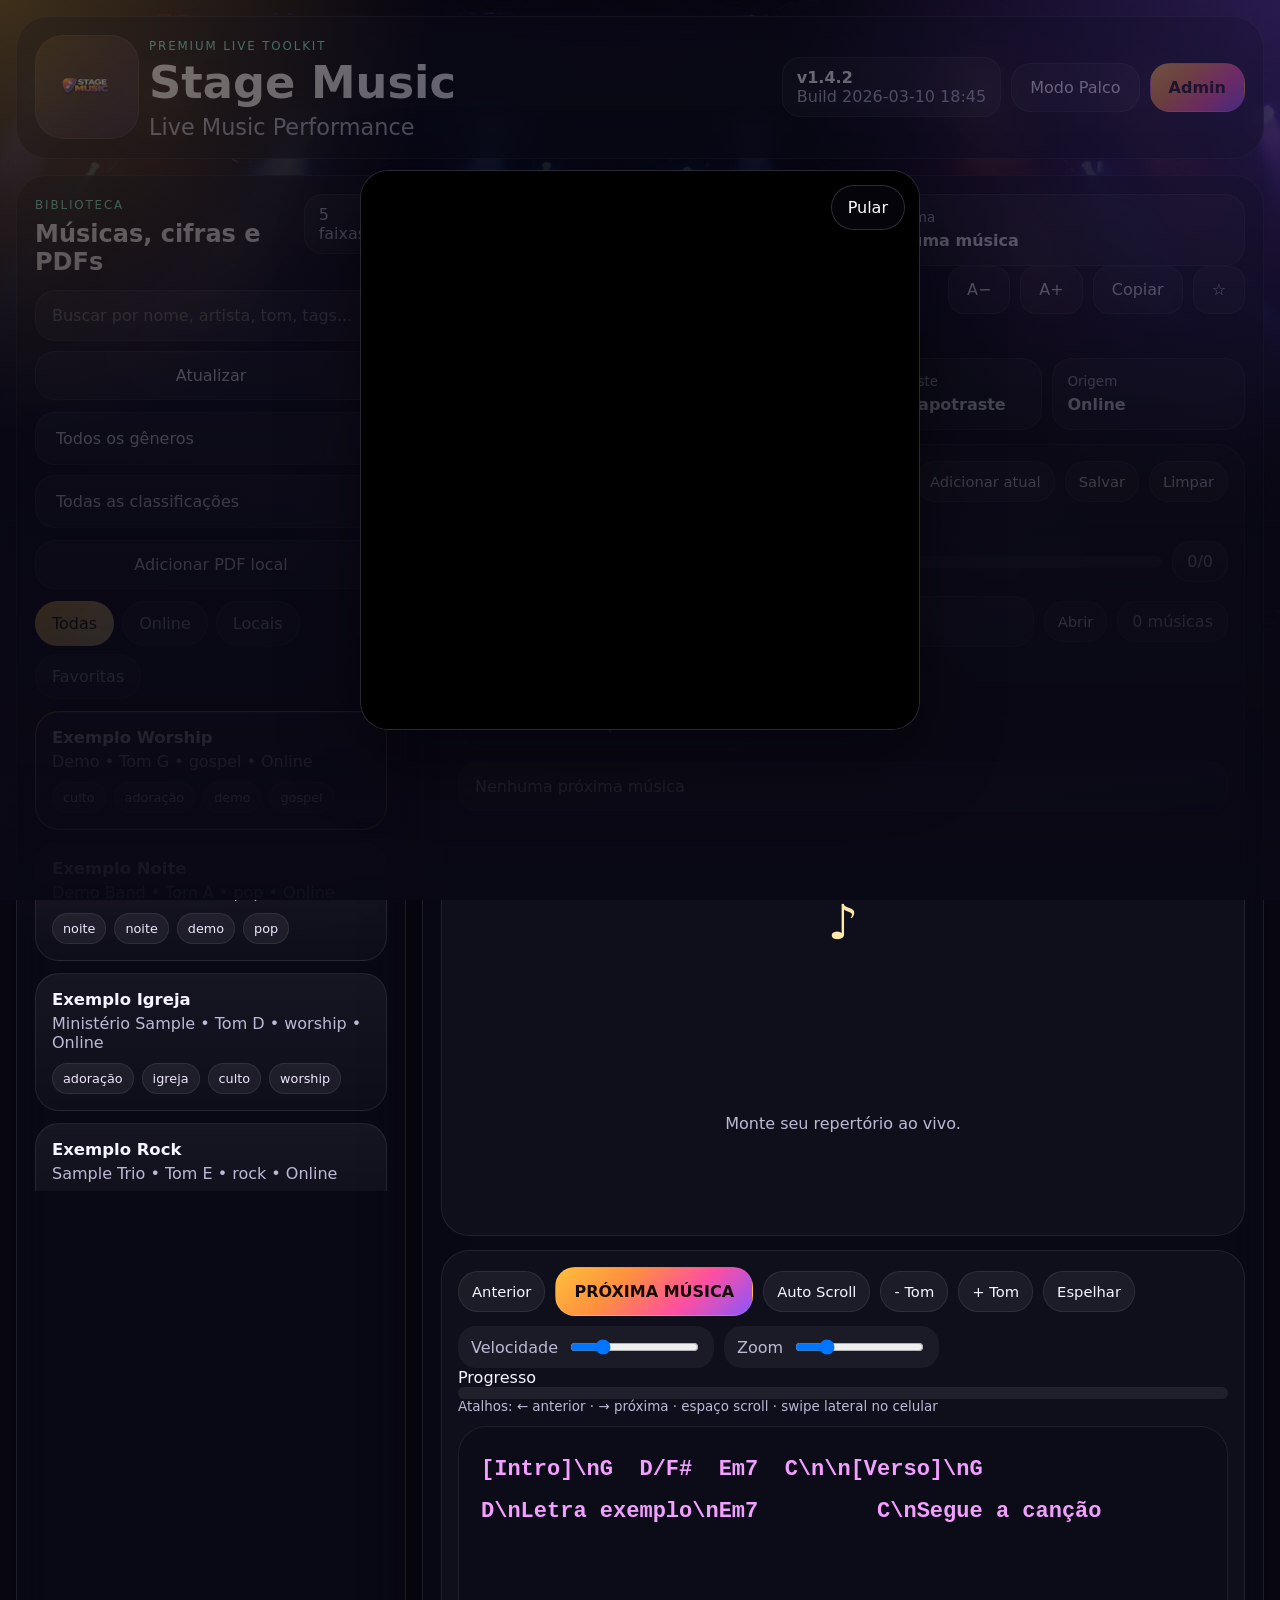
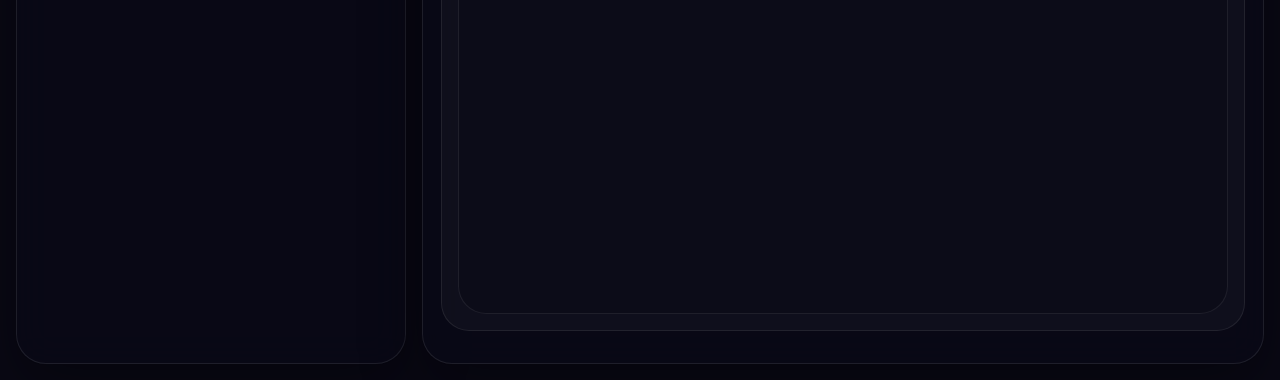
<file: index.html>
<!DOCTYPE html>
<html lang="pt-BR">
<head>
  <meta charset="UTF-8">
  <meta name="viewport" content="width=device-width, initial-scale=1.0">
  <title>Stage Music - Live Music Performance</title>
  <meta name="theme-color" content="#090814">
  <meta name="description" content="Aplicativo premium para músicos organizarem cifras, letras, PDFs e repertórios.">
  <link rel="manifest" href="manifest.json">
  <link rel="icon" href="assets/icons/favicon.svg" type="image/svg+xml">
  <link rel="stylesheet" href="css/style.css">
</head>
<body>
  <div class="app-bg"></div>
  <div class="app-overlay"></div>

  <div class="intro-overlay" id="introOverlay" aria-label="Abertura do app">
    <div class="intro-card">
      <video id="introVideo" class="intro-video" autoplay muted playsinline preload="auto">
        <source src="assets/intro/intro.mp4" type="video/mp4">
      </video>
      <button class="intro-skip" id="skipIntro" type="button">Pular</button>
    </div>
  </div>

  <div class="app-shell">
    <header class="hero glass">
      <div class="hero-left">
        <div class="logo-wrap">
          <img src="assets/branding/logo-stage-music.png" alt="Stage Music" class="brand-logo"
               onerror="this.style.display='none';document.getElementById('brandFallback').style.display='grid';">
          <div class="brand-fallback" id="brandFallback" style="display:none;">♪</div>
        </div>
        <div class="hero-copy">
          <span class="eyebrow">Premium live toolkit</span>
          <h1>Stage Music</h1>
          <p>Live Music Performance</p>
        </div>
      </div>

      <div class="hero-actions">
        <div class="build-badge">
          <strong>v1.4.2</strong>
          <span>Build 2026-03-10 18:45</span>
        </div>
        <button class="btn btn-ghost" id="toggleStageMode" type="button">Modo Palco</button>
        <button class="btn btn-soft" id="installAppBtn" type="button" style="display:none">Instalar App</button>
        <a class="btn btn-primary" href="admin/admin.html">Admin</a>
      </div>
    </header>

    <main class="main-grid commercial-grid">
      <aside class="panel panel-library glass">
        <div class="panel-top">
          <div>
            <span class="eyebrow">Biblioteca</span>
            <h2>Músicas, cifras e PDFs</h2>
          </div>
          <div class="counter-pill" id="libraryCount">0 faixas</div>
        </div>

        <div class="stack">
          <div class="search-group">
            <input id="searchInput" type="search" placeholder="Buscar por nome, artista, tom, tags...">
            <button class="btn btn-soft" id="refreshLibrary" type="button">Atualizar</button>
          </div>

          <div class="filter-grid">
            <select id="genreFilter">
              <option value="all">Todos os gêneros</option>
            </select>
            <select id="classificationFilter">
              <option value="all">Todas as classificações</option>
            </select>
          </div>

          <label class="btn btn-upload">
            <input id="pdfInput" type="file" accept="application/pdf" hidden>
            <span>Adicionar PDF local</span>
          </label>

          <div class="tab-row">
            <button class="tab active" data-filter="all" type="button">Todas</button>
            <button class="tab" data-filter="online" type="button">Online</button>
            <button class="tab" data-filter="local" type="button">Locais</button>
            <button class="tab" data-filter="favorites" type="button">Favoritas</button>
          </div>
        </div>

        <div class="library-list" id="libraryList"></div>
      </aside>

      <section class="panel panel-viewer glass">
        <div class="stage-status">
          <div class="status-card"><span>▶ Tocando agora</span><strong id="nowPlayingTitle">Nenhuma música</strong></div>
          <div class="status-card"><span>⏭ Próxima</span><strong id="nextPlayingTitle">Nenhuma música</strong></div>
        </div>

        <div class="viewer-head">
          <div>
            <span class="eyebrow">Visualização</span>
            <h2 id="viewerTitle">Selecione uma música</h2>
            <p id="viewerSubtitle">Abra uma música da biblioteca ou do repertório.</p>
          </div>
          <div class="viewer-actions">
            <button class="icon-btn" id="decreaseFont" type="button">A−</button>
            <button class="icon-btn" id="increaseFont" type="button">A+</button>
            <button class="icon-btn" id="copyText" type="button">Copiar</button>
            <button class="icon-btn" id="toggleFavorite" type="button">☆</button>
          </div>
        </div>

        <div class="meta-grid">
          <article class="meta-card"><span>Tom</span><strong id="metaKey">—</strong></article>
          <article class="meta-card"><span>BPM</span><strong id="metaBpm">—</strong></article>
          <article class="meta-card"><span>Capotraste</span><strong id="metaCapo">—</strong></article>
          <article class="meta-card"><span>Origem</span><strong id="metaSource">—</strong></article>
        </div>

        <section class="setlist-box">
          <div class="box-head">
            <div>
              <span class="eyebrow">Setlist inteligente</span>
              <h3 id="setlistTitle">Setlist atual</h3>
              <p class="setlist-summary" id="setlistSummary">0 músicas • ~0 min</p>
            </div>
            <div class="button-row">
              <button class="btn btn-soft small" id="addToSetlist" type="button">Adicionar atual</button>
              <button class="btn btn-soft small" id="saveSetlist" type="button">Salvar</button>
              <button class="btn btn-soft small" id="clearSetlist" type="button">Limpar</button>
            </div>
          </div>

          <div class="setlist-progress">
            <div class="progress-track"><div class="progress-fill" id="setlistProgressFill"></div></div>
            <div class="progress-label" id="setlistProgressLabel">0/0</div>
          </div>

          <div class="setlist-tools">
            <div class="jump-wrap"><input id="jumpInput" type="number" min="1" placeholder="Ir para faixa"></div>
            <button class="btn btn-soft small" id="jumpButton" type="button">Abrir</button>
            <div class="counter-pill" id="setlistCount">0 músicas</div>
          </div>

          <div class="saved-playlists-wrap">
            <span class="eyebrow">Repertórios salvos</span>
            <div class="saved-playlists" id="savedPlaylists"></div>
          </div>

          <div class="next-song-card" id="nextSongCard">Nenhuma próxima música</div>
          <div class="setlist-cards" id="setlistList"></div>
        </section>

        <section class="stage-box">
          <div class="stage-toolbar">
            <button class="btn btn-soft small" id="prevSong" type="button">Anterior</button>
            <button class="btn btn-next" id="nextSong" type="button">PRÓXIMA MÚSICA</button>
            <button class="btn btn-soft small" id="startScroll" type="button">Auto Scroll</button>
            <button class="btn btn-soft small" id="transposeDown" type="button">- Tom</button>
            <button class="btn btn-soft small" id="transposeUp" type="button">+ Tom</button>
            <button class="btn btn-soft small" id="toggleMirror" type="button">Espelhar</button>
            <label class="range-control"><span>Velocidade</span><input id="scrollSpeed" type="range" min="1" max="10" value="3"></label>
            <label class="range-control"><span>Zoom</span><input id="fontRange" type="range" min="16" max="44" value="22"></label>
          </div>

          <div class="teleprompter-bar">
            <span>Progresso</span>
            <div class="progress-track"><div class="progress-fill" id="scrollProgress"></div></div>
          </div>

          <div class="pedal-hint">Atalhos: ← anterior · → próxima · espaço scroll · swipe lateral no celular</div>

          <article class="viewer-card" id="viewerCard">
            <div class="viewer-content" id="viewerContent">
              <div class="empty-state">
                <div class="empty-icon">♫</div>
                <p>Biblioteca pronta. Abra uma música para tocar em modo palco.</p>
              </div>
            </div>
          </article>
        </section>
      </section>
    </main>
  </div>

  <script>
    (function () {
      const overlay = document.getElementById('introOverlay');
      const video = document.getElementById('introVideo');
      const skip = document.getElementById('skipIntro');
      function closeIntro() {
        if (!overlay) return;
        overlay.classList.add('is-hidden');
        setTimeout(() => {
          if (overlay.parentNode) overlay.parentNode.removeChild(overlay);
        }, 400);
      }
      if (video) {
        const p = video.play();
        if (p && typeof p.catch === 'function') p.catch(() => {});
        video.addEventListener('ended', closeIntro);
      }
      if (skip) skip.addEventListener('click', closeIntro);

      let deferredPrompt = null;
      const installBtn = document.getElementById('installAppBtn');
      window.addEventListener('beforeinstallprompt', (e) => {
        e.preventDefault();
        deferredPrompt = e;
        if (installBtn) installBtn.style.display = 'inline-flex';
      });
      if (installBtn) {
        installBtn.addEventListener('click', async () => {
          if (!deferredPrompt) return;
          deferredPrompt.prompt();
          await deferredPrompt.userChoice;
          deferredPrompt = null;
          installBtn.style.display = 'none';
        });
      }
    })();
  </script>
  <script src="js/store.js"></script>
  <script src="js/app.js"></script>
</body>
</html>
</file>
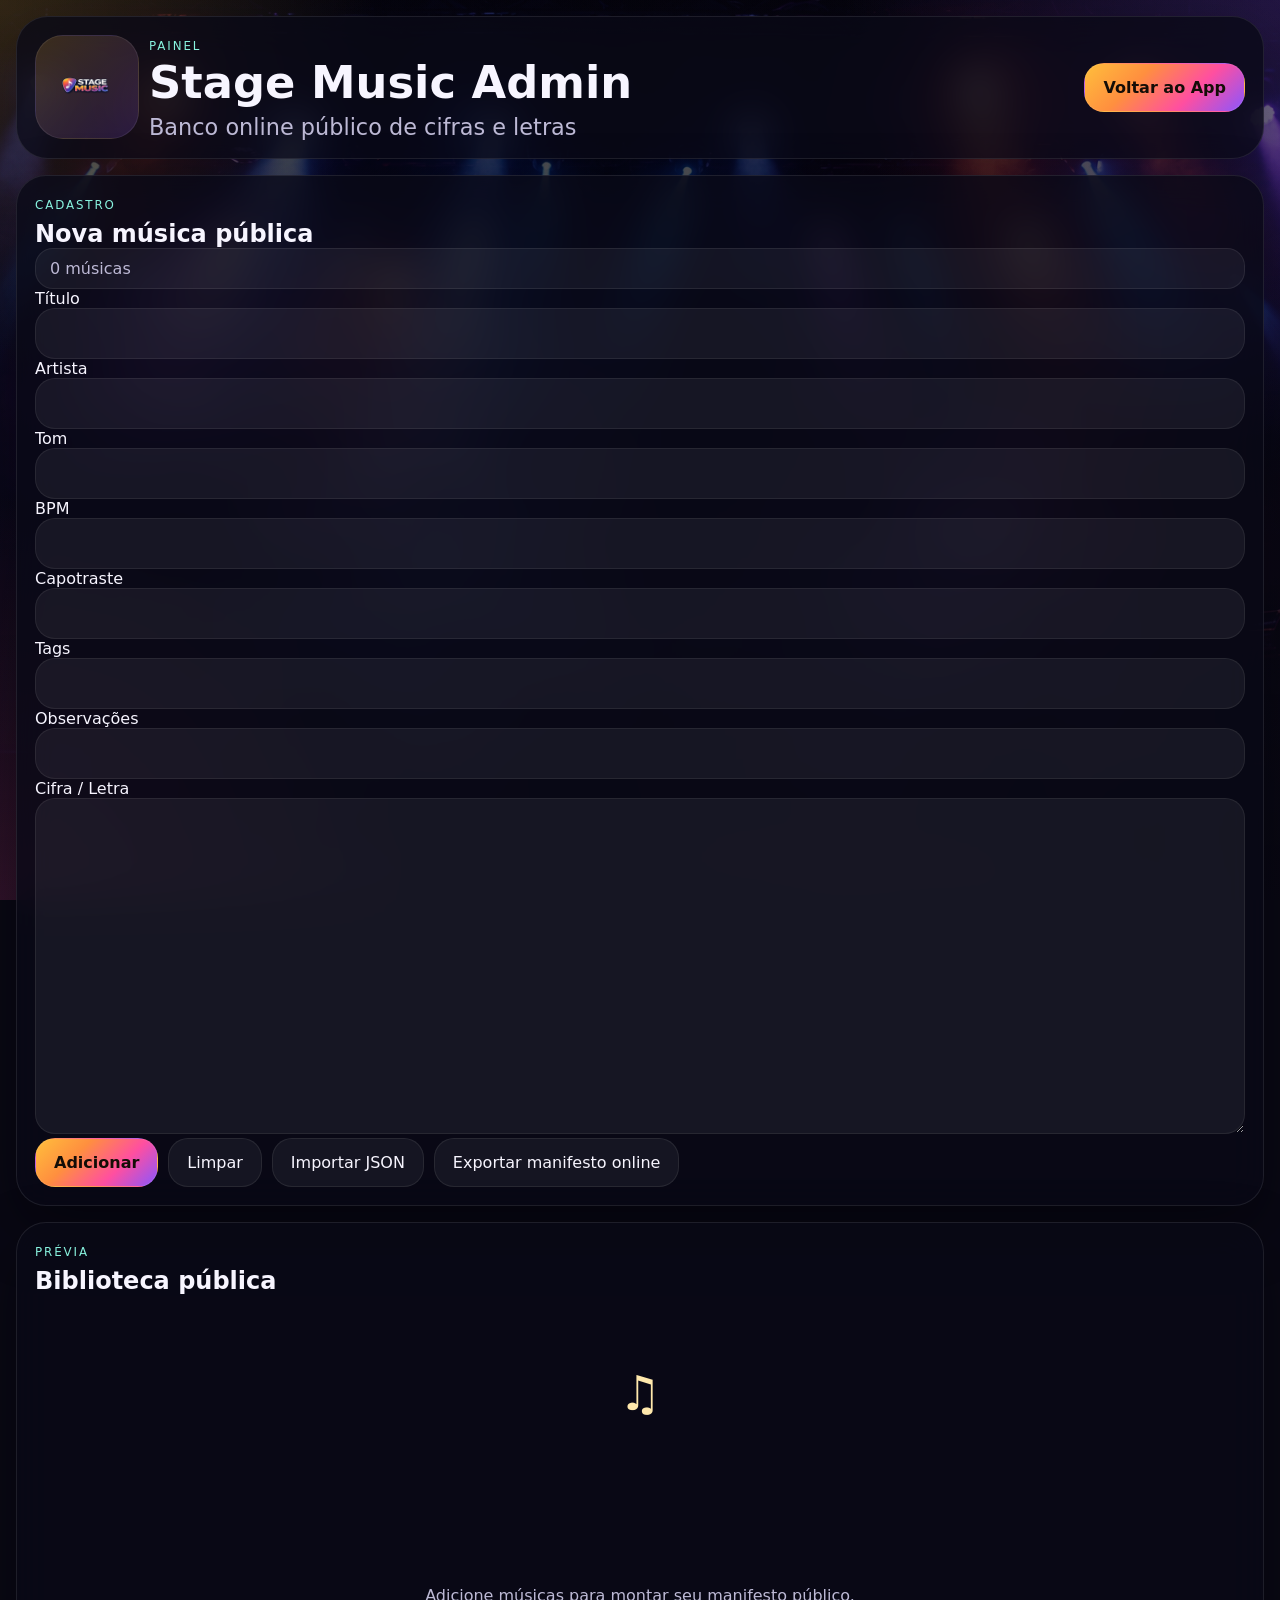
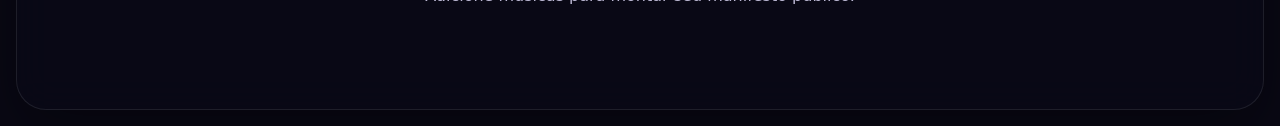
<file: admin/admin.html>
<!DOCTYPE html>
<html lang="pt-BR">
<head>
  <meta charset="UTF-8">
  <meta name="viewport" content="width=device-width, initial-scale=1.0">
  <title>Stage Music Admin</title>
  <link rel="icon" href="../assets/icons/favicon.svg" type="image/svg+xml">
  <link rel="stylesheet" href="../css/style.css">
</head>
<body>
  <div class="app-bg"></div>
  <div class="app-overlay"></div>

  <div class="app-shell">
    <header class="hero glass">
      <div class="hero-left">
        <div class="logo-wrap">
          <img src="../assets/branding/logo-stage-music.png" alt="Stage Music" class="brand-logo"
               onerror="this.style.display='none';document.getElementById('brandFallback').style.display='grid';">
          <div class="brand-fallback" id="brandFallback" style="display:none;">⚙</div>
        </div>
        <div class="hero-copy">
          <span class="eyebrow">Painel</span>
          <h1>Stage Music Admin</h1>
          <p>Banco online público de cifras e letras</p>
        </div>
      </div>
      <div class="hero-actions">
        <a class="btn btn-primary" href="../index.html">Voltar ao App</a>
      </div>
    </header>

    <main class="main-grid admin-layout">
      <section class="panel glass">
        <div class="section-head">
          <div>
            <span class="eyebrow">Cadastro</span>
            <h2>Nova música pública</h2>
          </div>
          <div class="counter-pill" id="adminCount">0 músicas</div>
        </div>

        <div class="form-grid">
          <label><span>Título</span><input id="title" type="text"></label>
          <label><span>Artista</span><input id="artist" type="text"></label>
          <label><span>Tom</span><input id="key" type="text"></label>
          <label><span>BPM</span><input id="bpm" type="number"></label>
          <label><span>Capotraste</span><input id="capo" type="text"></label>
          <label><span>Tags</span><input id="tags" type="text"></label>
          <label class="full"><span>Observações</span><input id="notes" type="text"></label>
          <label class="full"><span>Cifra / Letra</span><textarea id="lyrics" rows="16"></textarea></label>
        </div>

        <div class="button-row">
          <button class="btn btn-primary" id="addMusic" type="button">Adicionar</button>
          <button class="btn btn-soft" id="clearForm" type="button">Limpar</button>
          <button class="btn btn-soft" id="importJson" type="button">Importar JSON</button>
          <button class="btn btn-soft" id="exportJson" type="button">Exportar manifesto online</button>
          <input id="jsonFileInput" type="file" accept=".json,application/json" hidden>
        </div>
      </section>

      <section class="panel glass">
        <div class="section-head">
          <div><span class="eyebrow">Prévia</span><h2>Biblioteca pública</h2></div>
        </div>
        <div class="library-list" id="adminList"></div>
      </section>
    </main>
  </div>

  <script src="../js/store.js"></script>
  <script src="../js/admin.js"></script>
</body>
</html>
</file>
<file: css/style.css>
:root{--panel:rgba(10,10,22,.78);--panel2:rgba(12,12,26,.92);--stroke:rgba(255,255,255,.09);--text:#f7f5ff;--muted:#bdb9d5;--gold:#ffbf3c;--orange:#ff8f3f;--rose:#ff4fa0;--violet:#8a56ff;--size:22px}
*{box-sizing:border-box}html,body{margin:0;padding:0;min-height:100%}
body{font-family:Inter,system-ui,-apple-system,Segoe UI,Roboto,Arial,sans-serif;color:var(--text);background:#090814}
.app-bg{position:fixed;inset:0;background:linear-gradient(180deg,rgba(9,8,20,.40),rgba(9,8,20,.86)),url('../assets/branding/bg-stage-premium.png') center/cover no-repeat;z-index:-3}
.app-overlay{position:fixed;inset:0;background:radial-gradient(circle at top left,rgba(255,191,60,.18),transparent 24%),radial-gradient(circle at top right,rgba(138,86,255,.22),transparent 28%),radial-gradient(circle at bottom left,rgba(255,79,160,.16),transparent 26%),linear-gradient(180deg,rgba(9,8,20,.18),rgba(9,8,20,.6));z-index:-2}
.app-shell{position:relative;min-height:100vh;padding:16px}
.glass{background:var(--panel);border:1px solid var(--stroke);box-shadow:0 24px 60px rgba(0,0,0,.35);backdrop-filter:blur(18px)}
.hero{max-width:1460px;margin:0 auto 16px;border-radius:32px;padding:18px;display:flex;align-items:center;justify-content:space-between;gap:16px}
.hero-left,.hero-actions,.viewer-actions,.button-row,.setlist-tools,.stage-toolbar,.filter-grid,.stage-status{display:flex;gap:10px;flex-wrap:wrap;align-items:center}
.logo-wrap{width:104px;height:104px;border-radius:28px;background:linear-gradient(135deg,rgba(255,191,60,.18),rgba(138,86,255,.18));border:1px solid rgba(255,255,255,.08);display:grid;place-items:center;overflow:hidden}
.brand-logo{max-width:88px;max-height:88px;display:block}
.brand-fallback{width:72px;height:72px;border-radius:22px;display:grid;place-items:center;font-size:32px;background:linear-gradient(135deg,var(--orange),var(--violet))}
.hero-copy h1{margin:0;font-size:clamp(1.9rem,5vw,2.8rem);line-height:1}
.hero-copy p{margin:8px 0 0;color:var(--muted);font-size:clamp(1.05rem,3vw,1.4rem)}
.eyebrow{display:inline-block;margin-bottom:8px;text-transform:uppercase;letter-spacing:.16em;font-size:.74rem;color:#88f3df}
.build-badge,.counter-pill,.progress-label{padding:10px 14px;border-radius:18px;background:rgba(255,255,255,.05);border:1px solid rgba(255,255,255,.08);color:var(--muted)}
.build-badge strong{display:block;color:#fff}
.main-grid{max-width:1460px;margin:0 auto;display:grid;grid-template-columns:1fr;gap:16px}
.panel{border-radius:30px;padding:18px}
.panel-top,.viewer-head,.box-head{display:flex;justify-content:space-between;gap:12px;align-items:flex-start;margin-bottom:14px}
h2,h3{margin:0}.viewer-head p,.setlist-summary{margin:.35rem 0 0;color:var(--muted)}
.stack{display:grid;gap:12px;margin-bottom:12px}.search-group,.filter-grid{display:grid;gap:10px}
input,textarea,button,select{font:inherit}input,textarea,select{width:100%;border:none;outline:none;color:var(--text);background:rgba(255,255,255,.06);border:1px solid rgba(255,255,255,.07);border-radius:20px;padding:15px 16px}
select option{color:#000}
.btn,.tab,.icon-btn,.mini-btn{display:inline-flex;align-items:center;justify-content:center;gap:8px;padding:14px 18px;border-radius:20px;border:1px solid rgba(255,255,255,.08);color:var(--text);background:rgba(255,255,255,.055);cursor:pointer;text-decoration:none}
.btn-primary,.btn-next{background:linear-gradient(135deg,var(--gold),var(--orange),var(--rose),var(--violet));color:#140d07;font-weight:800}
.btn-next{font-weight:900}.small{padding:11px 13px;font-size:.92rem}
.tab-row,.saved-playlists{display:flex;gap:8px;flex-wrap:wrap}
.tab{padding:12px 16px;border-radius:999px;color:var(--muted)}.tab.active{color:#180d05;background:linear-gradient(135deg,var(--gold),#ffe49a)}
.library-list,.setlist-cards{display:grid;gap:12px;max-height:calc(100vh - 420px);overflow:auto}
.song-item,.setlist-card,.saved-playlist-card{border:1px solid rgba(255,255,255,.08);border-radius:24px;padding:16px;background:linear-gradient(180deg,rgba(255,255,255,.06),rgba(255,255,255,.028));cursor:pointer}
.song-item.active,.setlist-card.active{border-color:rgba(255,191,60,.7);box-shadow:0 0 0 1px rgba(255,79,160,.16) inset}
.song-item h3,.setlist-card h4,.saved-playlist-card h4{margin:0 0 5px;font-size:1.03rem}
.song-item p,.setlist-card p,.saved-playlist-card p{margin:0;color:var(--muted)}
.song-tags,.setlist-inline{display:flex;gap:8px;flex-wrap:wrap;margin-top:11px}
.tag,.mini-btn{padding:7px 10px;border-radius:999px;background:rgba(255,255,255,.06);border:1px solid rgba(255,255,255,.08);font-size:.8rem;color:#eee7ff}
.icon-btn{min-width:52px;height:48px;border-radius:16px}
.meta-grid{display:grid;grid-template-columns:repeat(2,1fr);gap:10px;margin-bottom:14px}
.meta-card,.status-card{padding:15px;border-radius:20px;background:rgba(255,255,255,.05);border:1px solid rgba(255,255,255,.08)}
.meta-card span,.status-card span{display:block;color:var(--muted);font-size:.84rem;margin-bottom:6px}
.status-card{flex:1;min-width:220px}
.setlist-box,.stage-box{border-radius:28px;border:1px solid rgba(255,255,255,.08);background:rgba(255,255,255,.03);padding:16px;margin-bottom:14px}
.setlist-progress{display:flex;gap:10px;align-items:center;margin:10px 0 14px}
.progress-track{width:100%;height:12px;border-radius:999px;background:rgba(255,255,255,.07);overflow:hidden}
.progress-fill{width:0%;height:100%;background:linear-gradient(90deg,var(--gold),var(--orange),var(--rose),var(--violet))}
.jump-wrap{min-width:140px;flex:1}
.next-song-card{margin:12px 0;padding:14px 16px;border-radius:18px;background:linear-gradient(135deg,rgba(255,191,60,.14),rgba(138,86,255,.12));border:1px solid rgba(255,255,255,.08);color:#fff2d0}
.range-control{display:flex;align-items:center;gap:10px;padding:11px 13px;border-radius:18px;background:rgba(255,255,255,.05);color:var(--muted)}.range-control input{padding:0;border:none;background:transparent}
.pedal-hint{font-size:.84rem;color:var(--muted);margin-bottom:12px}
.viewer-card{border-radius:28px;background:var(--panel2);border:1px solid rgba(255,255,255,.08);overflow:hidden;min-height:54vh;touch-action:pan-y}
.viewer-content{padding:22px;min-height:54vh;white-space:pre-wrap;font-family:Consolas,Monaco,monospace;font-size:var(--size);line-height:1.9}
.viewer-content .chord{color:#ffd466;font-weight:800}.viewer-content .section{color:#f39fff;font-weight:800}.viewer-content.mirrored{transform:scaleX(-1)}
.empty-state{min-height:44vh;display:grid;place-items:center;text-align:center;color:var(--muted)}.empty-icon{font-size:3rem;margin-bottom:8px;color:#ffe8ac}
.dragging{opacity:.45;transform:scale(.99)}
.intro-overlay{position:fixed;inset:0;z-index:9999;display:grid;place-items:center;padding:20px;background:radial-gradient(circle at top left,rgba(255,191,60,.16),transparent 28%),radial-gradient(circle at top right,rgba(138,86,255,.18),transparent 32%),linear-gradient(180deg,rgba(9,8,20,.58),rgba(9,8,20,.96));transition:opacity .35s ease,visibility .35s ease}
.intro-overlay.is-hidden{opacity:0;visibility:hidden}.intro-card{position:relative;width:min(92vw,560px);aspect-ratio:1/1;border-radius:28px;overflow:hidden;border:1px solid rgba(255,255,255,.12);box-shadow:0 24px 80px rgba(0,0,0,.45);background:rgba(12,12,26,.92)}
.intro-video{width:100%;height:100%;object-fit:cover;display:block;background:#000}.intro-skip{position:absolute;right:14px;top:14px;border:none;border-radius:999px;padding:12px 16px;color:#fff;background:rgba(9,8,20,.58);border:1px solid rgba(255,255,255,.16);cursor:pointer}
.stage-mode .panel-library{display:none}.stage-mode .commercial-grid{grid-template-columns:1fr}
@media (min-width:960px){.commercial-grid{grid-template-columns:390px 1fr}.filter-grid{grid-template-columns:1fr 1fr}.meta-grid{grid-template-columns:repeat(4,1fr)}}
@media (orientation:landscape) and (max-width:900px){.stage-mode .hero,.stage-mode .panel-library{display:none}.stage-mode .main-grid{grid-template-columns:1fr}.stage-mode .panel-viewer{padding:10px}.stage-mode .viewer-head,.stage-mode .meta-grid,.stage-mode .setlist-box{display:none}.stage-mode .stage-box{padding:10px;margin:0;border-radius:20px}.stage-mode .viewer-card{min-height:86vh}.stage-mode .viewer-content{font-size:calc(var(--size) + 8px);line-height:1.75;padding:14px 18px}.stage-mode .stage-toolbar{position:sticky;top:0;z-index:3;background:rgba(9,8,20,.72);padding-bottom:8px}}
@media (max-width:640px){.app-shell{padding:12px}.hero,.panel,.setlist-box,.stage-box,.viewer-card{border-radius:24px}.hero,.panel-top,.viewer-head,.box-head{flex-direction:column}.hero-left{align-items:flex-start}.logo-wrap{width:88px;height:88px}.brand-logo{max-width:72px;max-height:72px}.build-badge{width:100%}.library-list,.setlist-cards{max-height:none}.status-card{min-width:100%}}

.hero-actions,.viewer-actions,.button-row,.setlist-tools,.stage-toolbar,.filter-grid,.stage-status{display:flex;gap:10px;flex-wrap:wrap;align-items:center}
.main-grid{max-width:1460px;margin:0 auto;display:grid;grid-template-columns:1fr;gap:16px}.panel{border-radius:30px;padding:18px}
.status-card{flex:1;min-width:220px;padding:15px;border-radius:20px;background:rgba(255,255,255,.05);border:1px solid rgba(255,255,255,.08)}
.status-card span{display:block;color:var(--muted);font-size:.84rem;margin-bottom:6px}
.setlist-cards{display:grid;gap:12px;max-height:calc(100vh - 420px);overflow:auto}
.saved-playlists{display:flex;gap:8px;flex-wrap:wrap}
.saved-playlist-card,.setlist-card{border:1px solid rgba(255,255,255,.08);border-radius:24px;padding:16px;background:linear-gradient(180deg,rgba(255,255,255,.06),rgba(255,255,255,.028));cursor:pointer}
.saved-playlist-card h4,.setlist-card h4{margin:0 0 5px;font-size:1.03rem}
.saved-playlist-card p,.setlist-card p,.setlist-summary{margin:0;color:var(--muted)}
.setlist-progress{display:flex;gap:10px;align-items:center;margin:10px 0 14px}
.dragging{opacity:.45;transform:scale(.99)}
@media (min-width:960px){.commercial-grid{grid-template-columns:390px 1fr}.filter-grid{grid-template-columns:1fr 1fr}}
</file>
